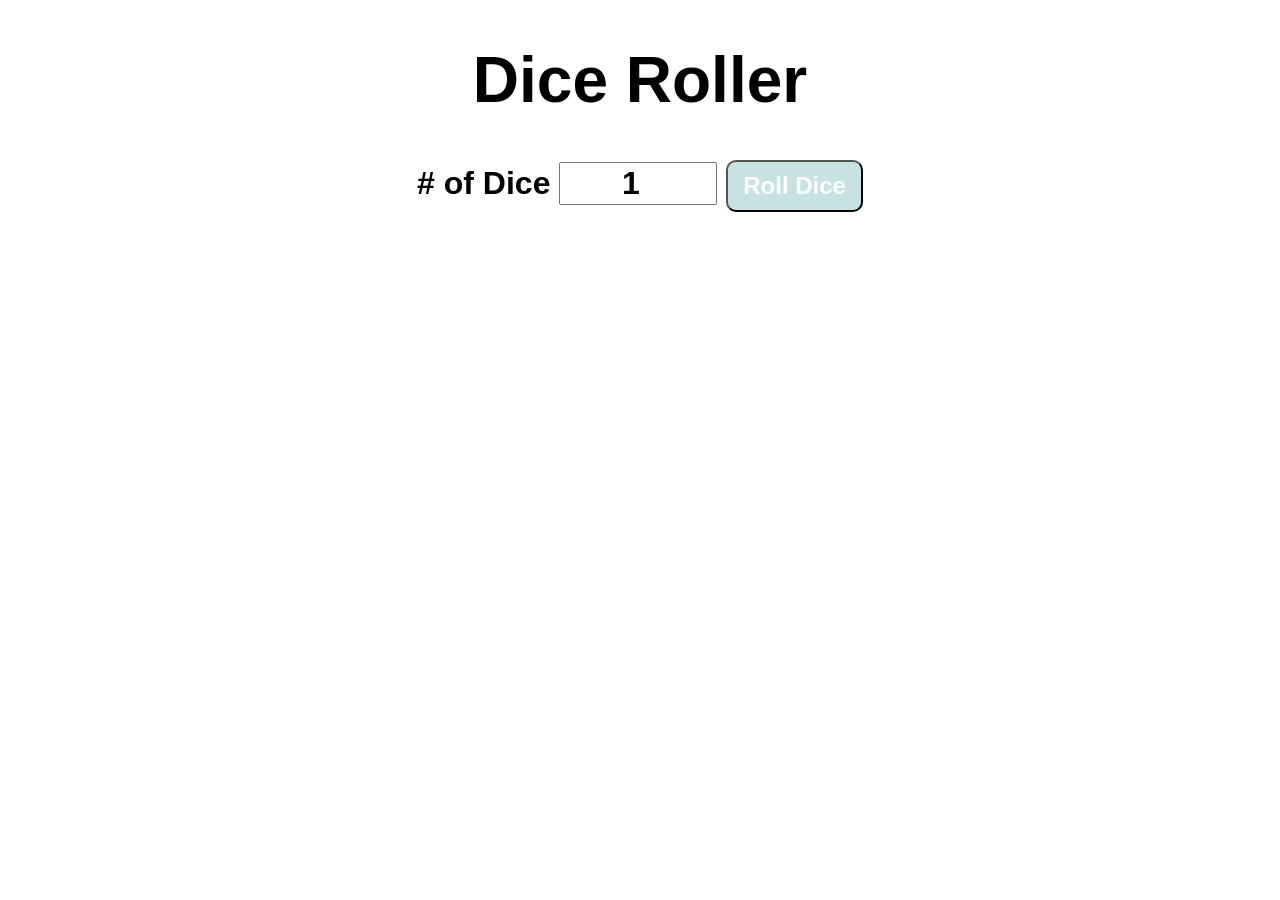
<file: Dice Roller/index.html>
<!DOCTYPE html>
<html lang="en">
<head>
    <meta charset="UTF-8">
    <meta name="viewport" content="width=device-width, initial-scale=1.0">
    <title>Dice Roller</title>
    <link rel="stylesheet" href="demo.css">
</head>
<body>
        <div id="container">
            <h1>Dice Roller</h1>
            <label># of Dice</label>
            <input type="number" min ="1" value="1" max="6" id="numOfDice">
            <button id="myBtn">Roll Dice</button>
            <div id="diceresult"></div>
            <div id="diceimages"></div>
        </div>
        <script src="index.js"></script>
</body>
</html>
</file>
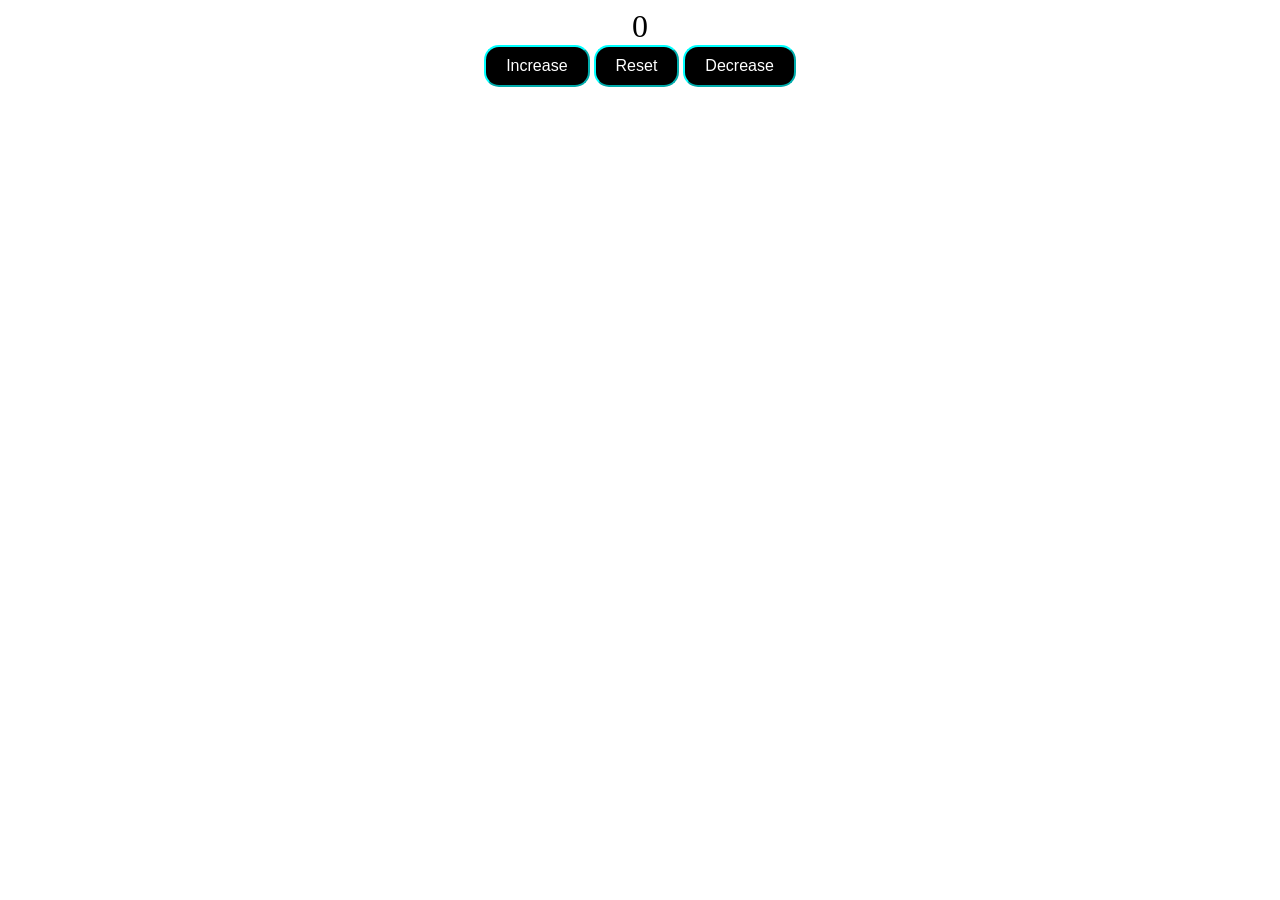
<file: Number counter/index.html>
<!DOCTYPE html>
<html lang="en">
<head>
    <meta charset="UTF-8">
    <meta name="viewport" content="width=device-width, initial-scale=1.0">
    <title>Number counter</title>
    <link rel="stylesheet" href="demo.css">
    
</head>
<body>
        <label id="label">0</label><br>
        <div class="mydiv">
            <button id="btnIncrease" class="buttons">Increase</button>
            <button id="btnReset" class="buttons">Reset</button>
            <button id="btnDecrease" class="buttons">Decrease</button>
        </div>

        <script src="index.js"></script>
</body>
</html>
</file>
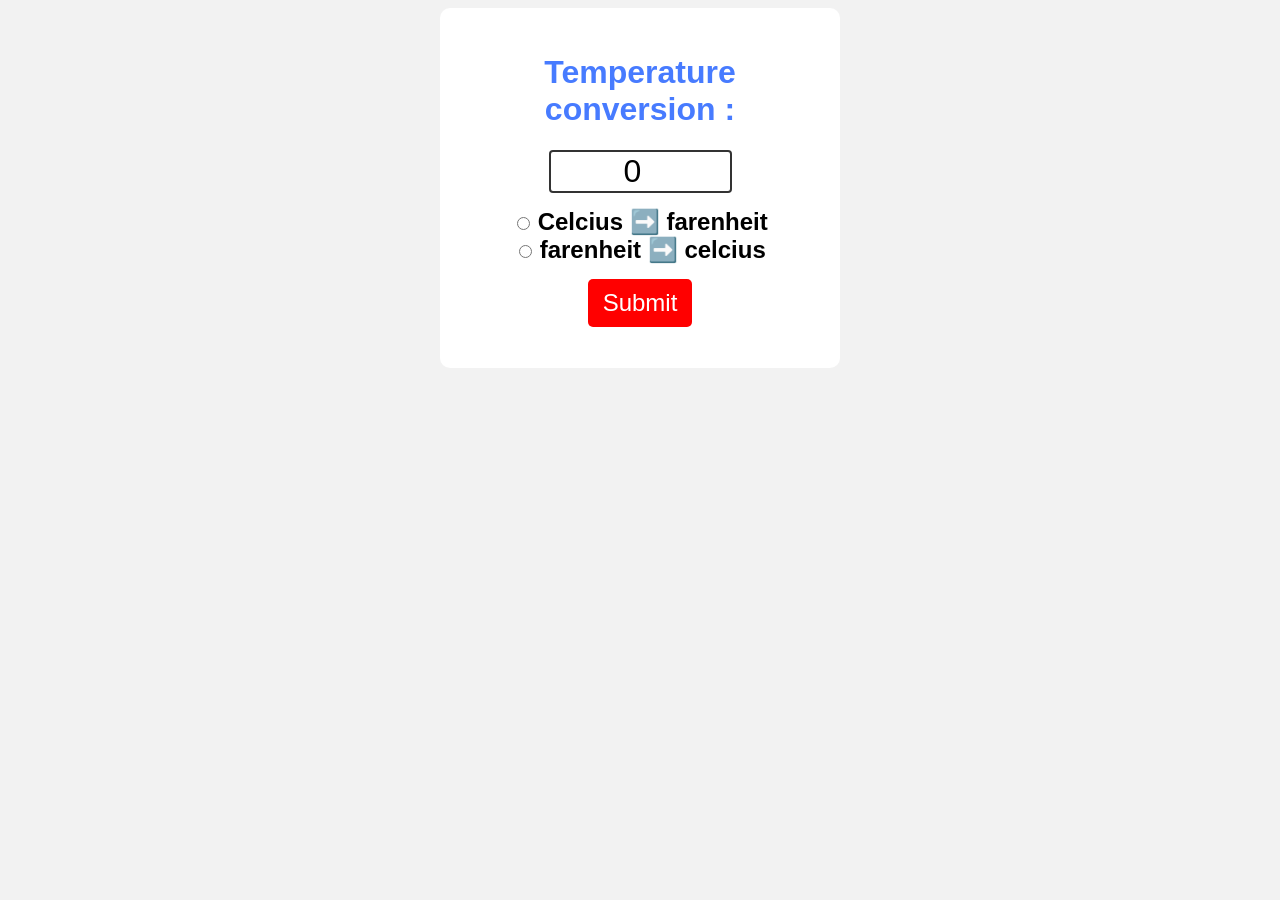
<file: Temperature conversion/index.html>
<!DOCTYPE html>
<html lang="en">
<head>
    <meta charset="UTF-8">
    <meta name="viewport" content="width=device-width, initial-scale=1.0">
    <title>Temperature Conversion</title>
    <link rel="stylesheet" href="demo.css">
</head>
<body>
    <form>
        <h1>Temperature conversion :</h1>
        <input type="number" value="0" id="myNumber">
        <br>
        <input type="radio" id="toFaren" name="unit" >
        <label for="toFaren" id="label">Celcius ➡️ farenheit</label><br>
        <input type="radio" id="toCelcius" name="unit">
        <label for="toCelcius" id="label">farenheit ➡️ celcius</label><br>
        <button id="myBtn">Submit</button>
        <p id="ans"></p>

    </form>
    <script src="inedx.js"></script>

</body>
</html>
</file>
<file: Dice Roller/demo.css>
#container
{
    font-family: Arial, Helvetica, sans-serif;
    text-align: center;
    font-size: 2rem;
    font-weight: bold;

}
button{
    font-size: 1.5rem;
    padding:10px 15px;
    border-radius:10px;
    background-color: rgb(199, 226, 226);
    color: white;
    font-weight: bold;
    cursor: pointer;
}
button:hover{
    background-color: black;
}
button:active
{
    background-color: white;
    color: black;
}
input{
    font-size: 2rem;
    width: 150px;
    text-align: center;
    font-weight: bold;
}
#diceresult
{
    margin : 25px;
}
#diceimages img
{
    width:100px;
    margin:5px;
}
</file>
<file: Number counter/demo.css>
body
{
    text-align: center;
}
#label
{
    font-size: 2em;
}
.buttons
{
     padding: 10px 20px;
     font-size: 1em;
     border-radius: 15px;
     border-color:cyan;
     background-color: black;
     color: white;
}
.buttons:hover
{
    color:rgb(55, 0, 0);
    background-color: rgb(129, 104, 104);
    border-color: green;
    cursor: pointer;
}
</file>
<file: Temperature conversion/demo.css>
body{
    font-family:Arial, Helvetica, sans-serif;
    background-color:hsl(0,0%,95%);
}
h1{
    color:hsl(223,100%,64%);
}
form{
    background-color:hsl(0,0%,100%);
    text-align: center;
    max-width: 350px;
    margin:auto;
    padding:25px;
    border-radius:10px;
    box-shadow: 5px 5px 15px hsl(0,0%,0.3);
}
#myNumber{
    width:50%;
    text-align: center;
    font-size: 2em;
    border:2px solid hsl(0,0%,0%,0.8);
    border-radius:4px;
    margin-bottom: 15px;
}
#label{
    font-size:1.5em;
    font-weight:bold;
}
#myBtn{
    margin-top: 15px;
    background-color: red;
    font-size:1.5em;
    border:none;
    padding:10px 15px;
    border-radius: 5px;
    color:white;
    cursor:pointer;
}
</file>
